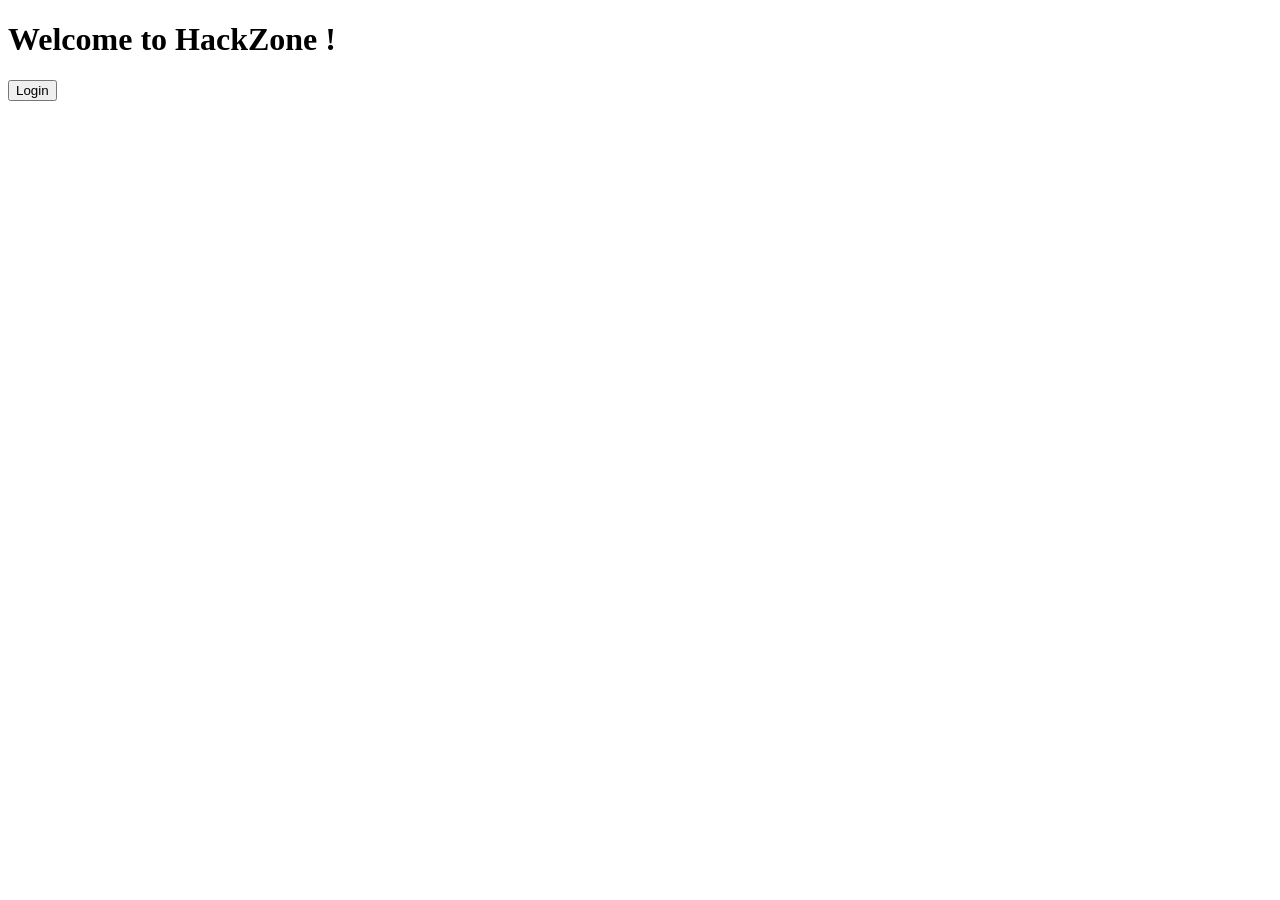
<file: web/broken/challenge/templates/index.html>
<!DOCTYPE html>
<html lang="en">

<head>
  <meta charset="UTF-8">
  <meta name="viewport" content="width=device-width, initial-scale=1.0">
  <meta http-equiv="X-UA-Compatible" content="ie=edge">
  <title>Index</title>
</head>

<body>
  <h1>Welcome to HackZone !</h1>
  <a href="/login">
    <button>Login</button>
  </a>
</body>

</html>
</file>
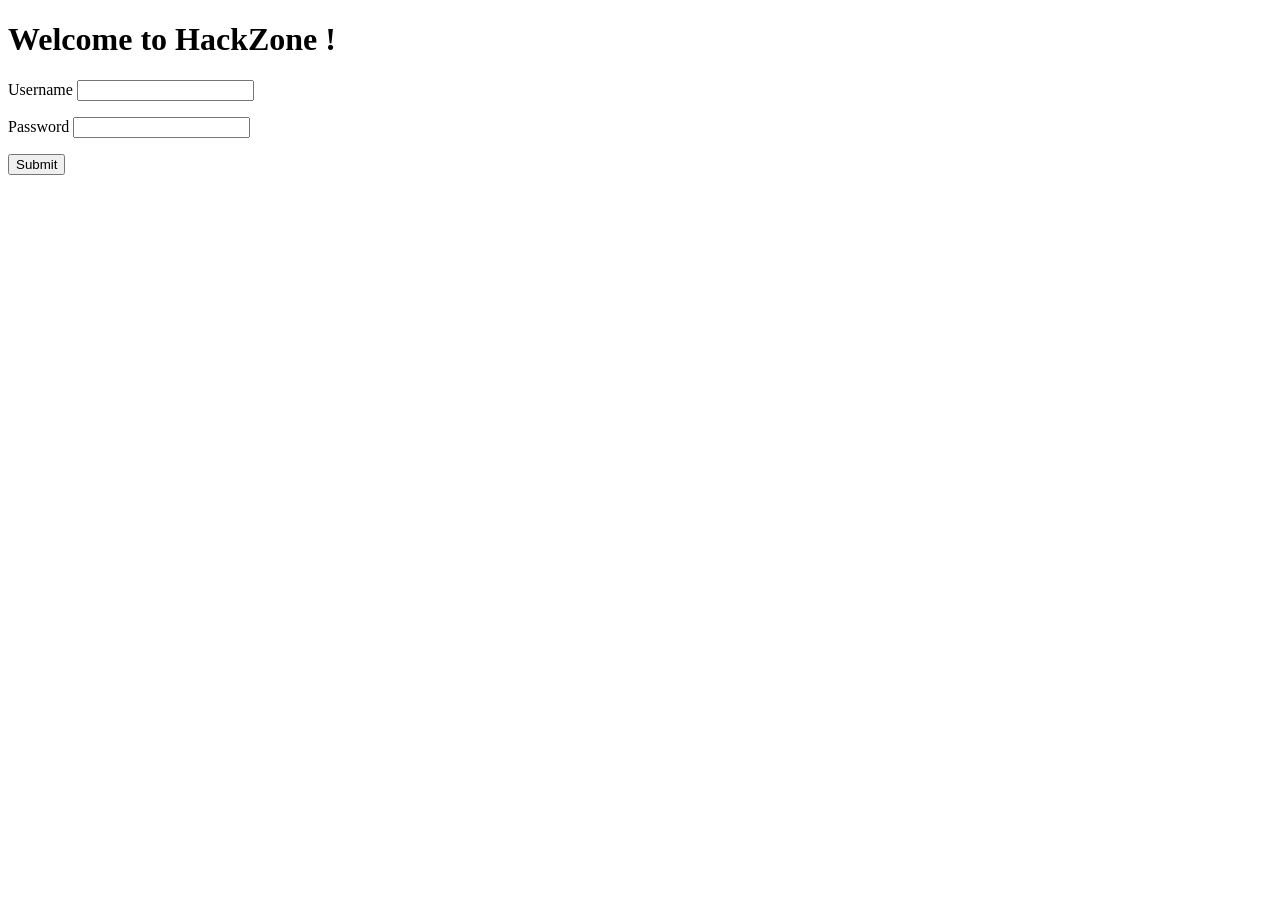
<file: web/broken/challenge/templates/login.html>
<!DOCTYPE html>
<html lang="en">

<head>
  <meta charset="UTF-8">
  <meta name="viewport" content="width=device-width, initial-scale=1.0">
  <meta http-equiv="X-UA-Compatible" content="ie=edge">
  <title>Login</title>
</head>

<body>
  <h1>Welcome to HackZone !</h1>
  <form action="" method="post">
    <p>
        <label for="username">Username</label>
        <input type="text" name="username">
    </p>
    <p>
        <label for="password">Password</label>
        <input type="password" name="password">
    </p>
    <p>
        <input type="submit">
    </p>
  </form>
</body>

</html>
</file>
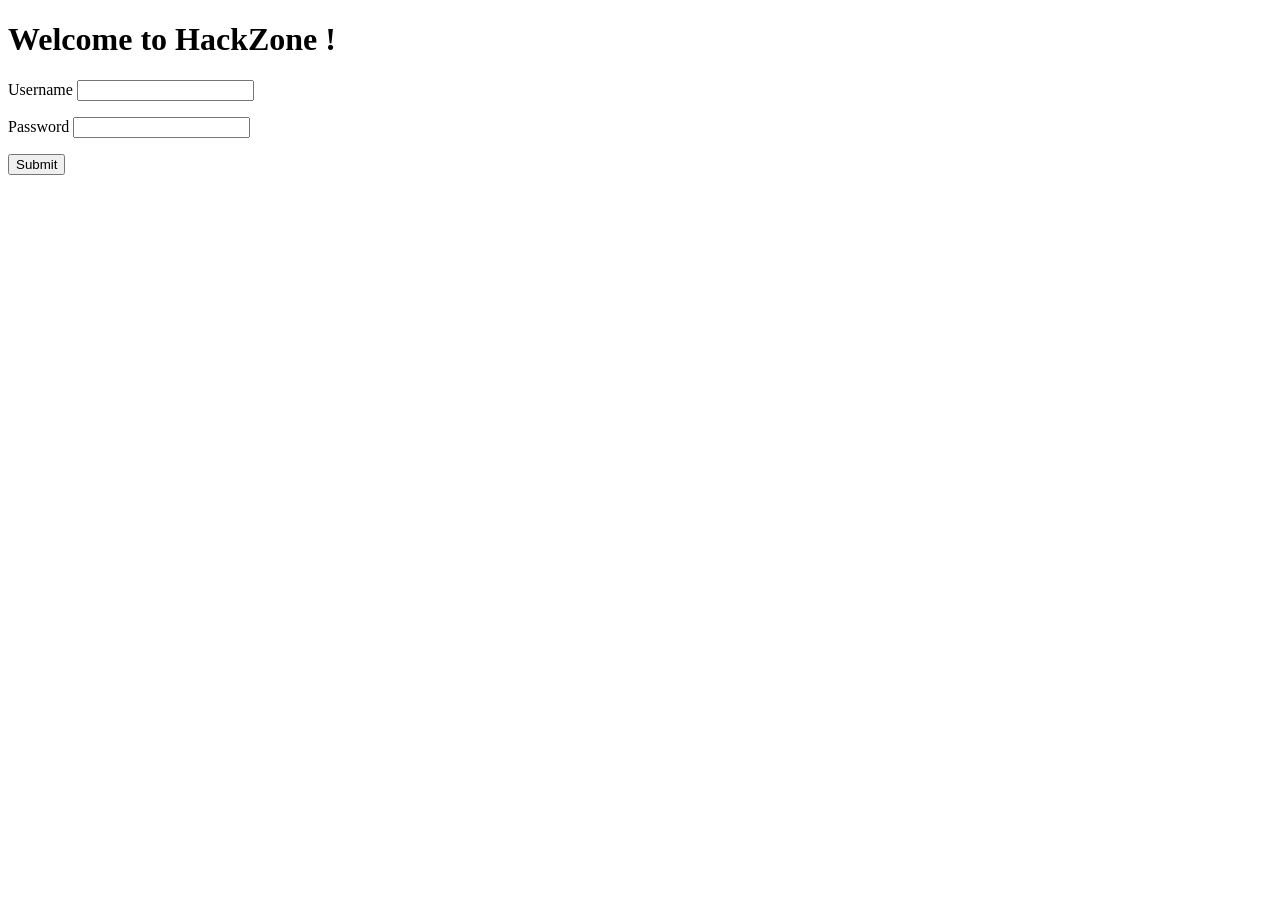
<file: web/broken/challenge/templates/subscribe.html>
<!DOCTYPE html>
<html lang="en">

<head>
  <meta charset="UTF-8">
  <meta name="viewport" content="width=device-width, initial-scale=1.0">
  <meta http-equiv="X-UA-Compatible" content="ie=edge">
  <title>Subscribe</title>
</head>

<body>
  <h1>Welcome to HackZone !</h1>
  <form action="" method="post">
    <p>
        <label for="username">Username</label>
        <input type="text" name="username">
    </p>
    <p>
        <label for="password">Password</label>
        <input type="password" name="password">
    </p>
    <p>
        <input type="submit">
    </p>
  </form>
</body>

</html>
</file>
